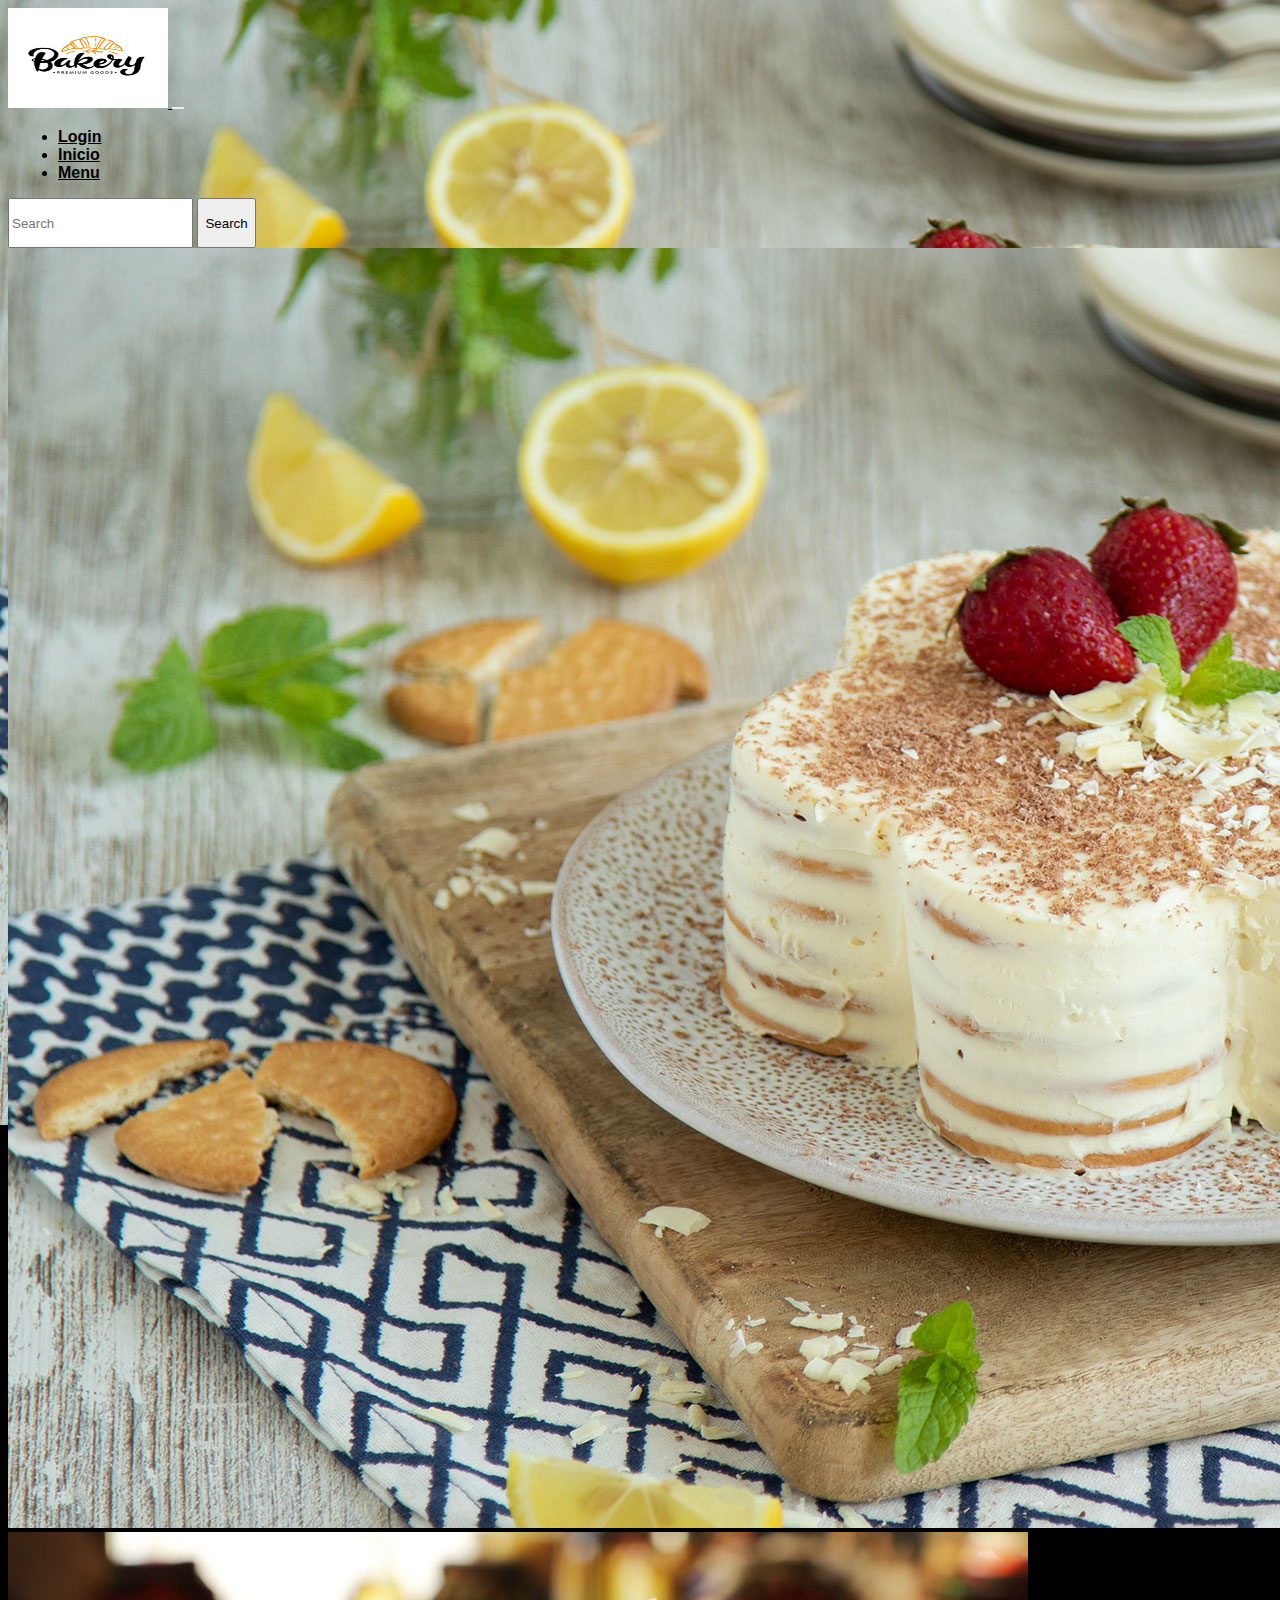
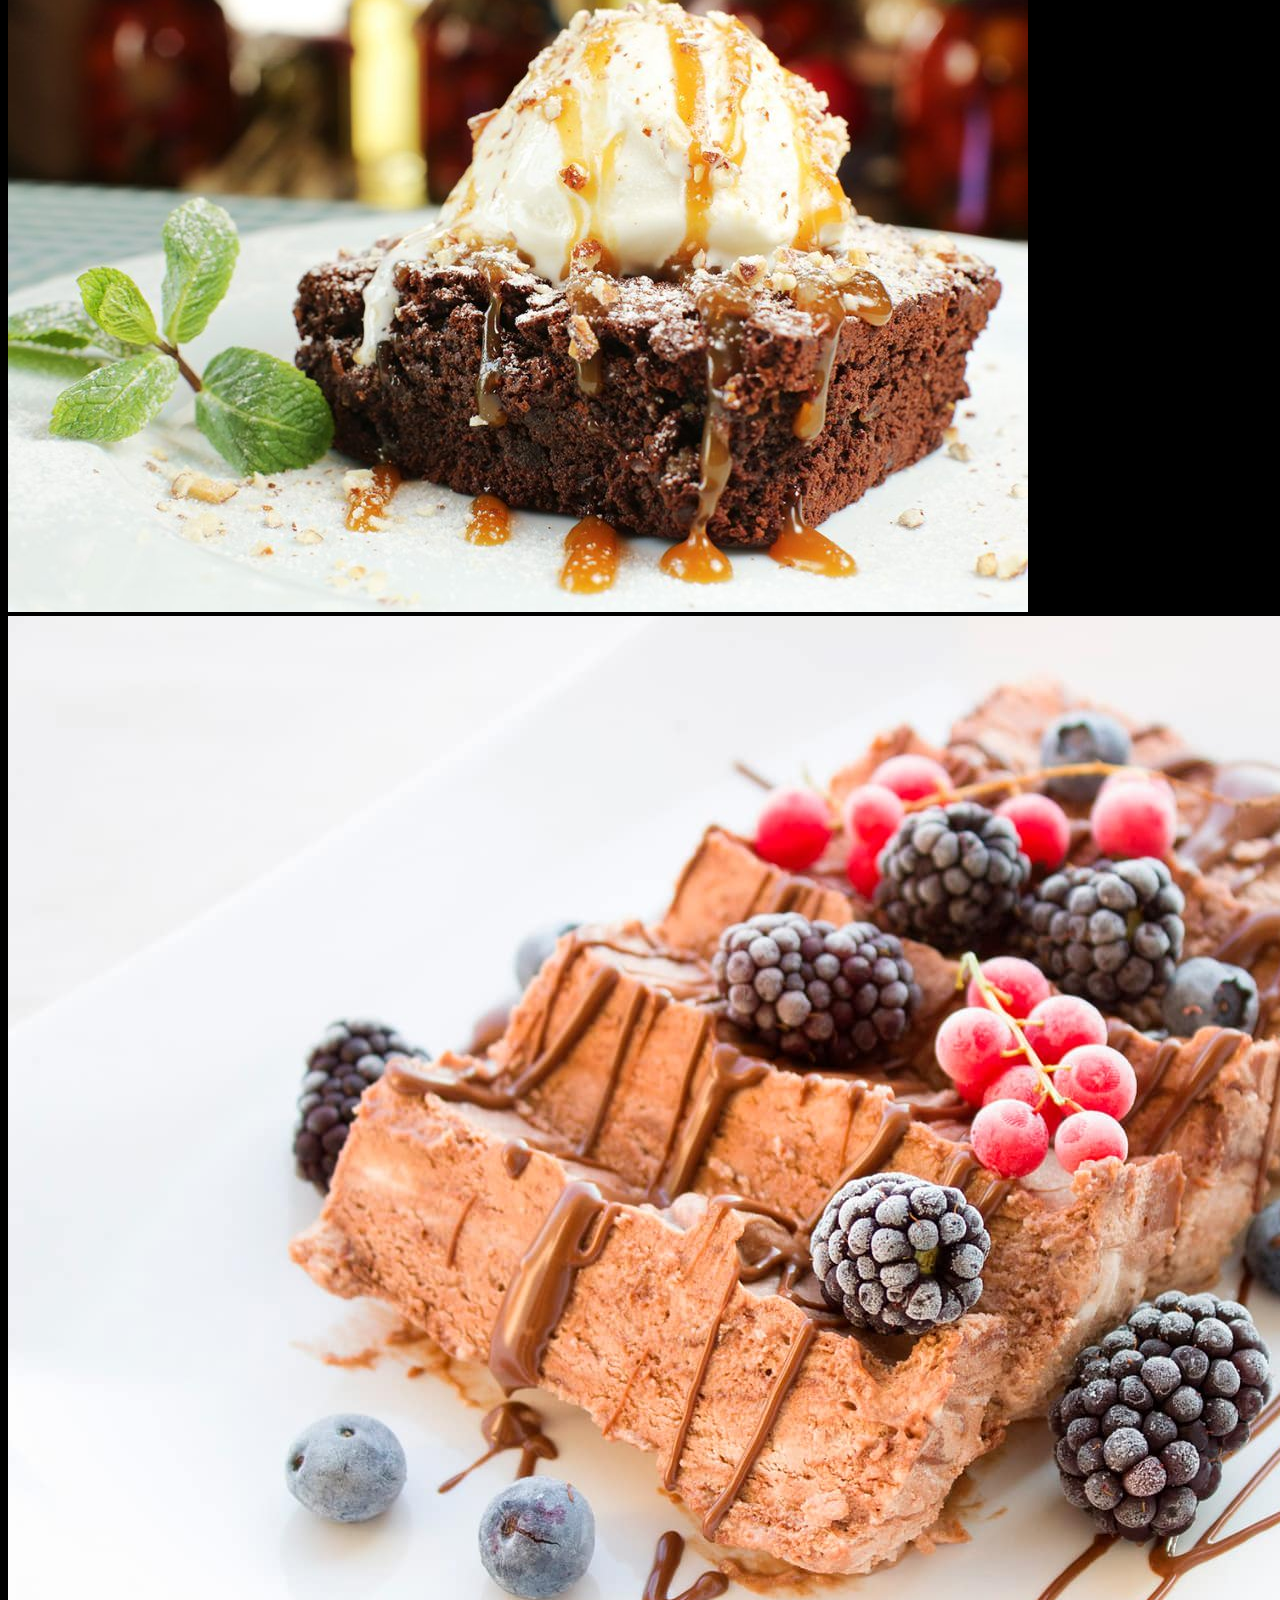
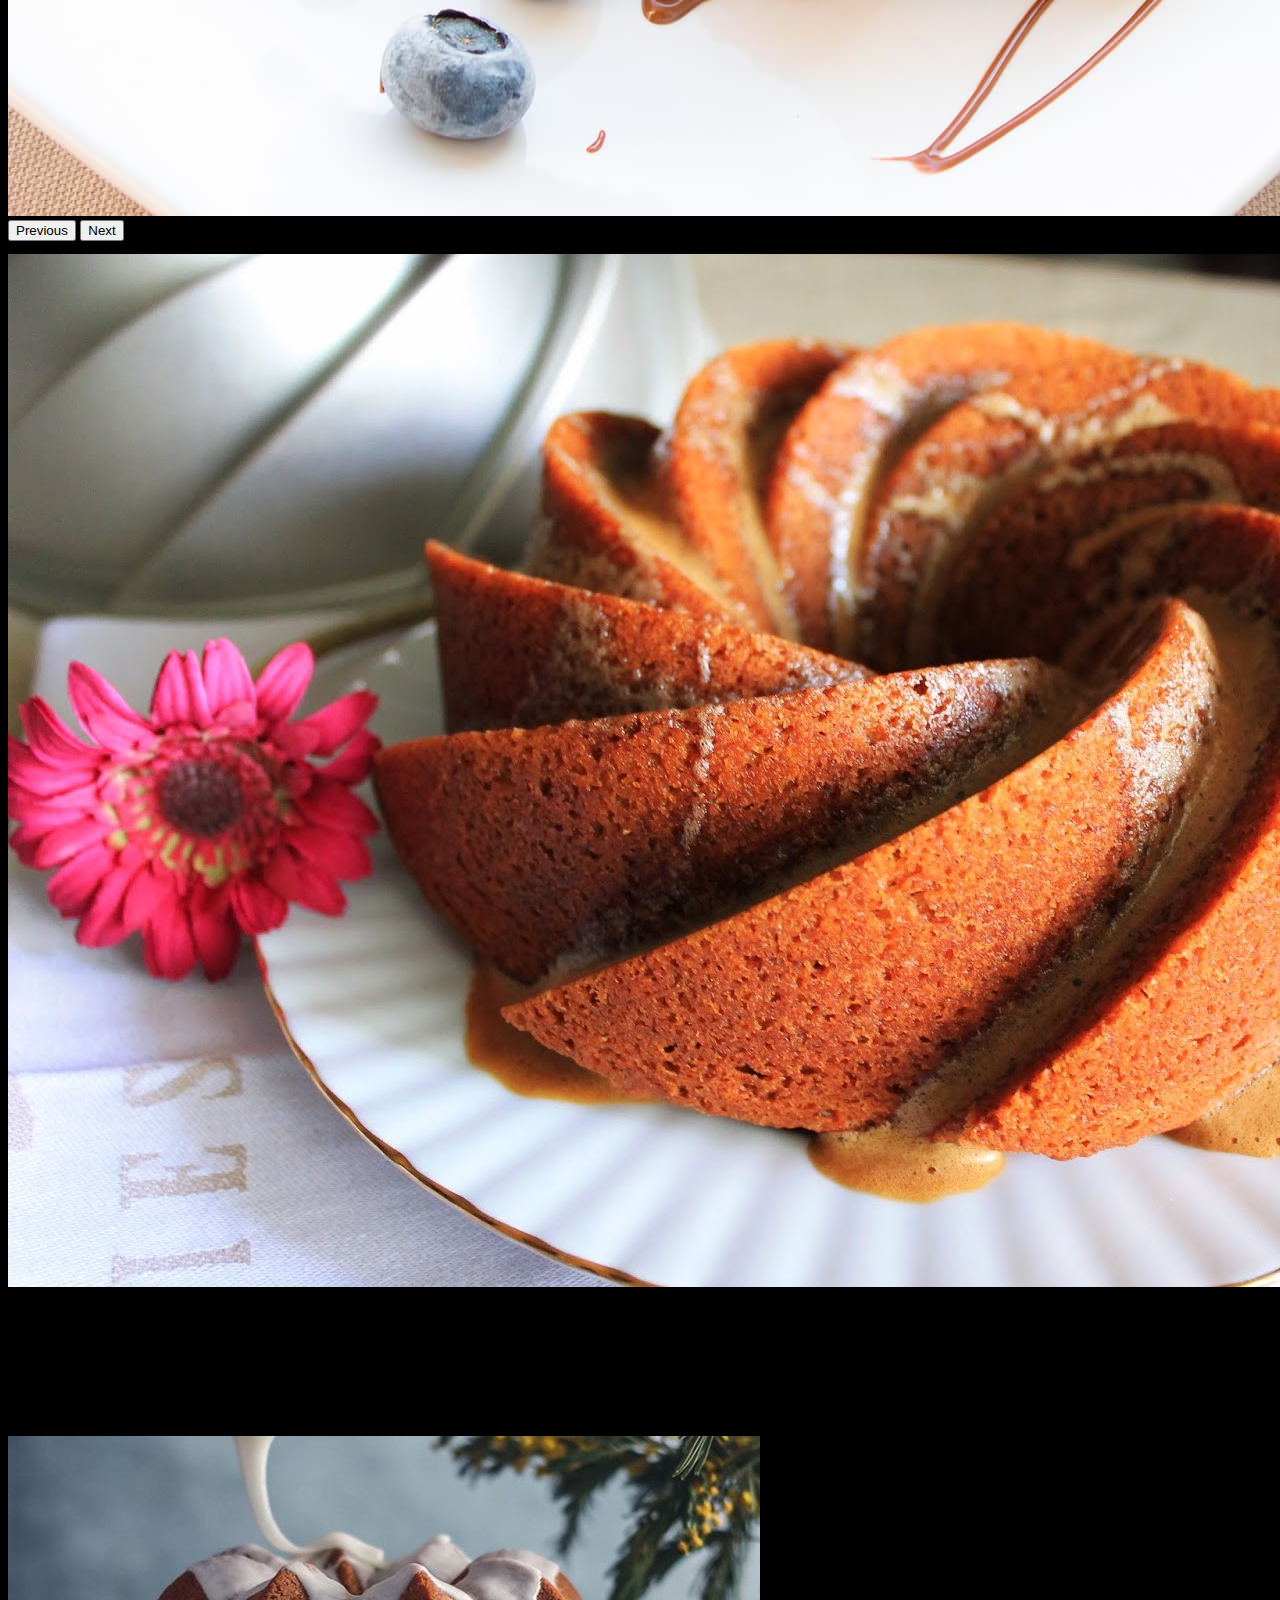
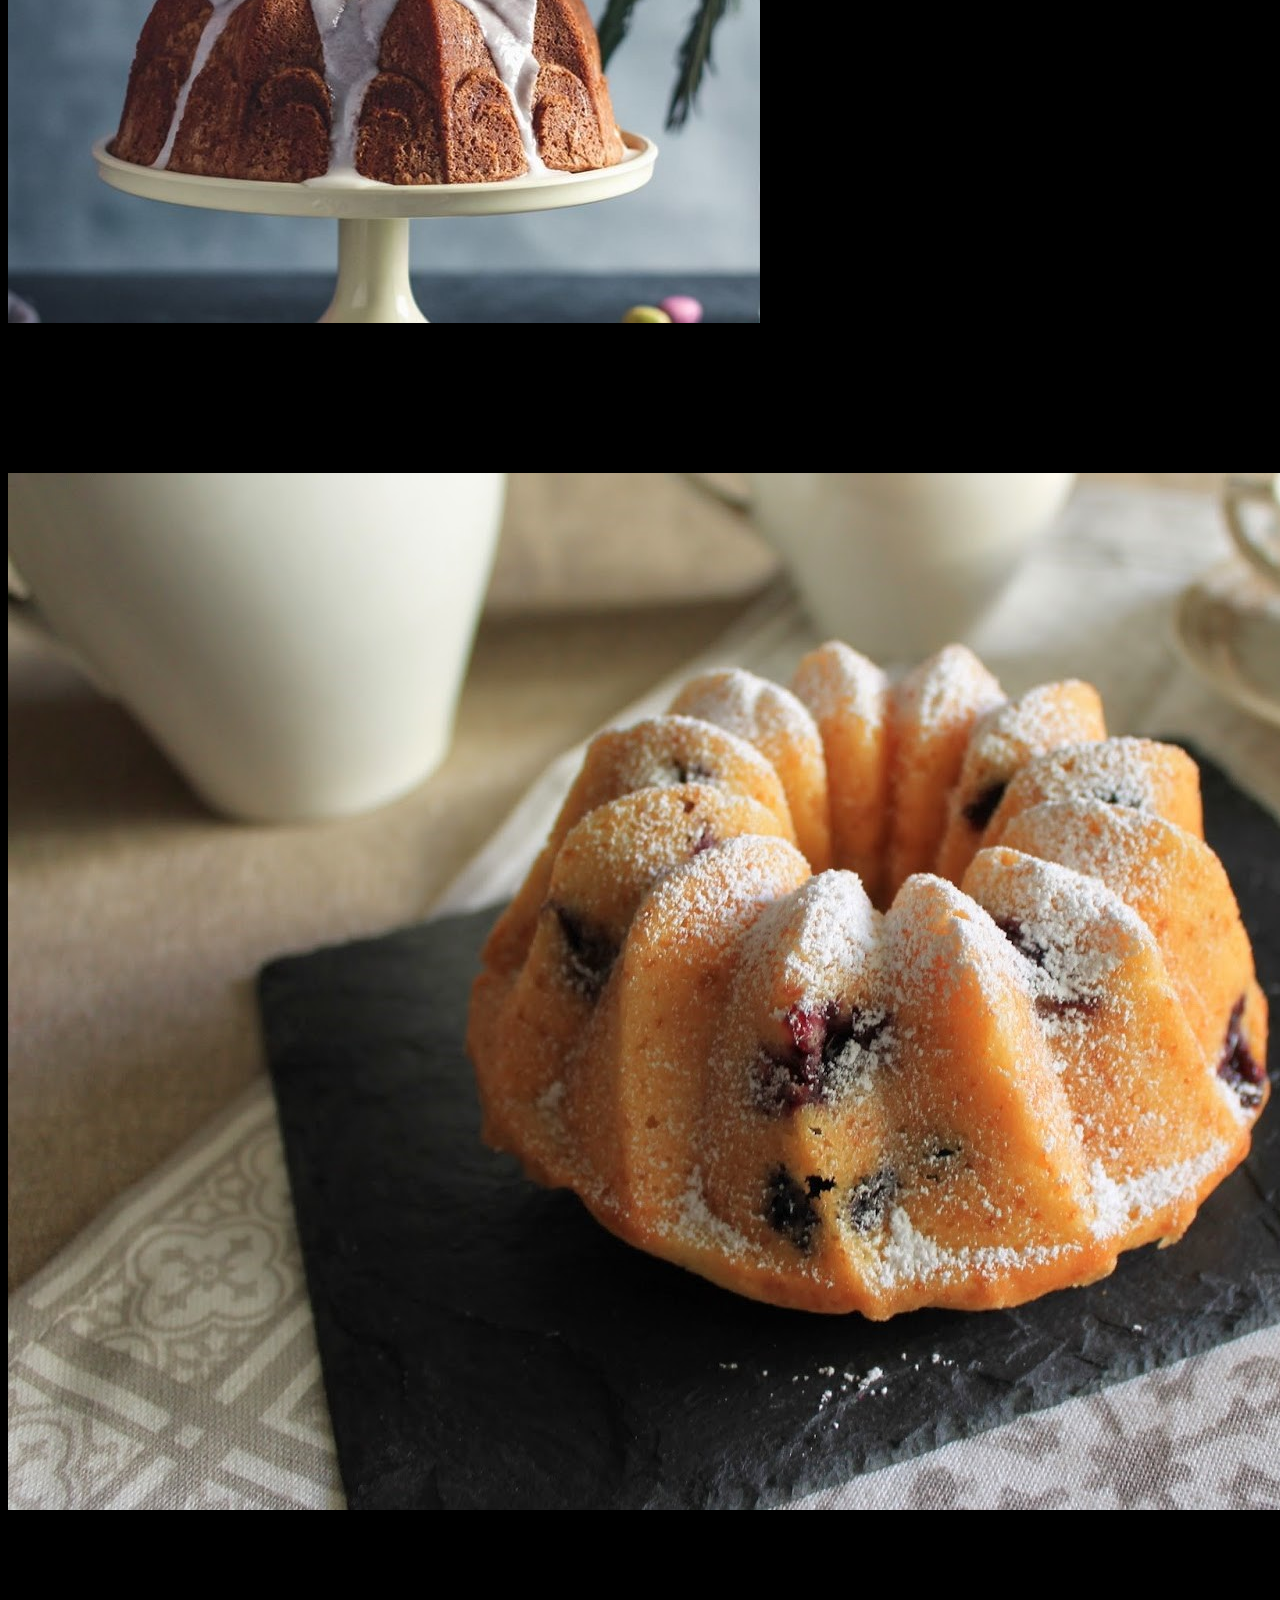
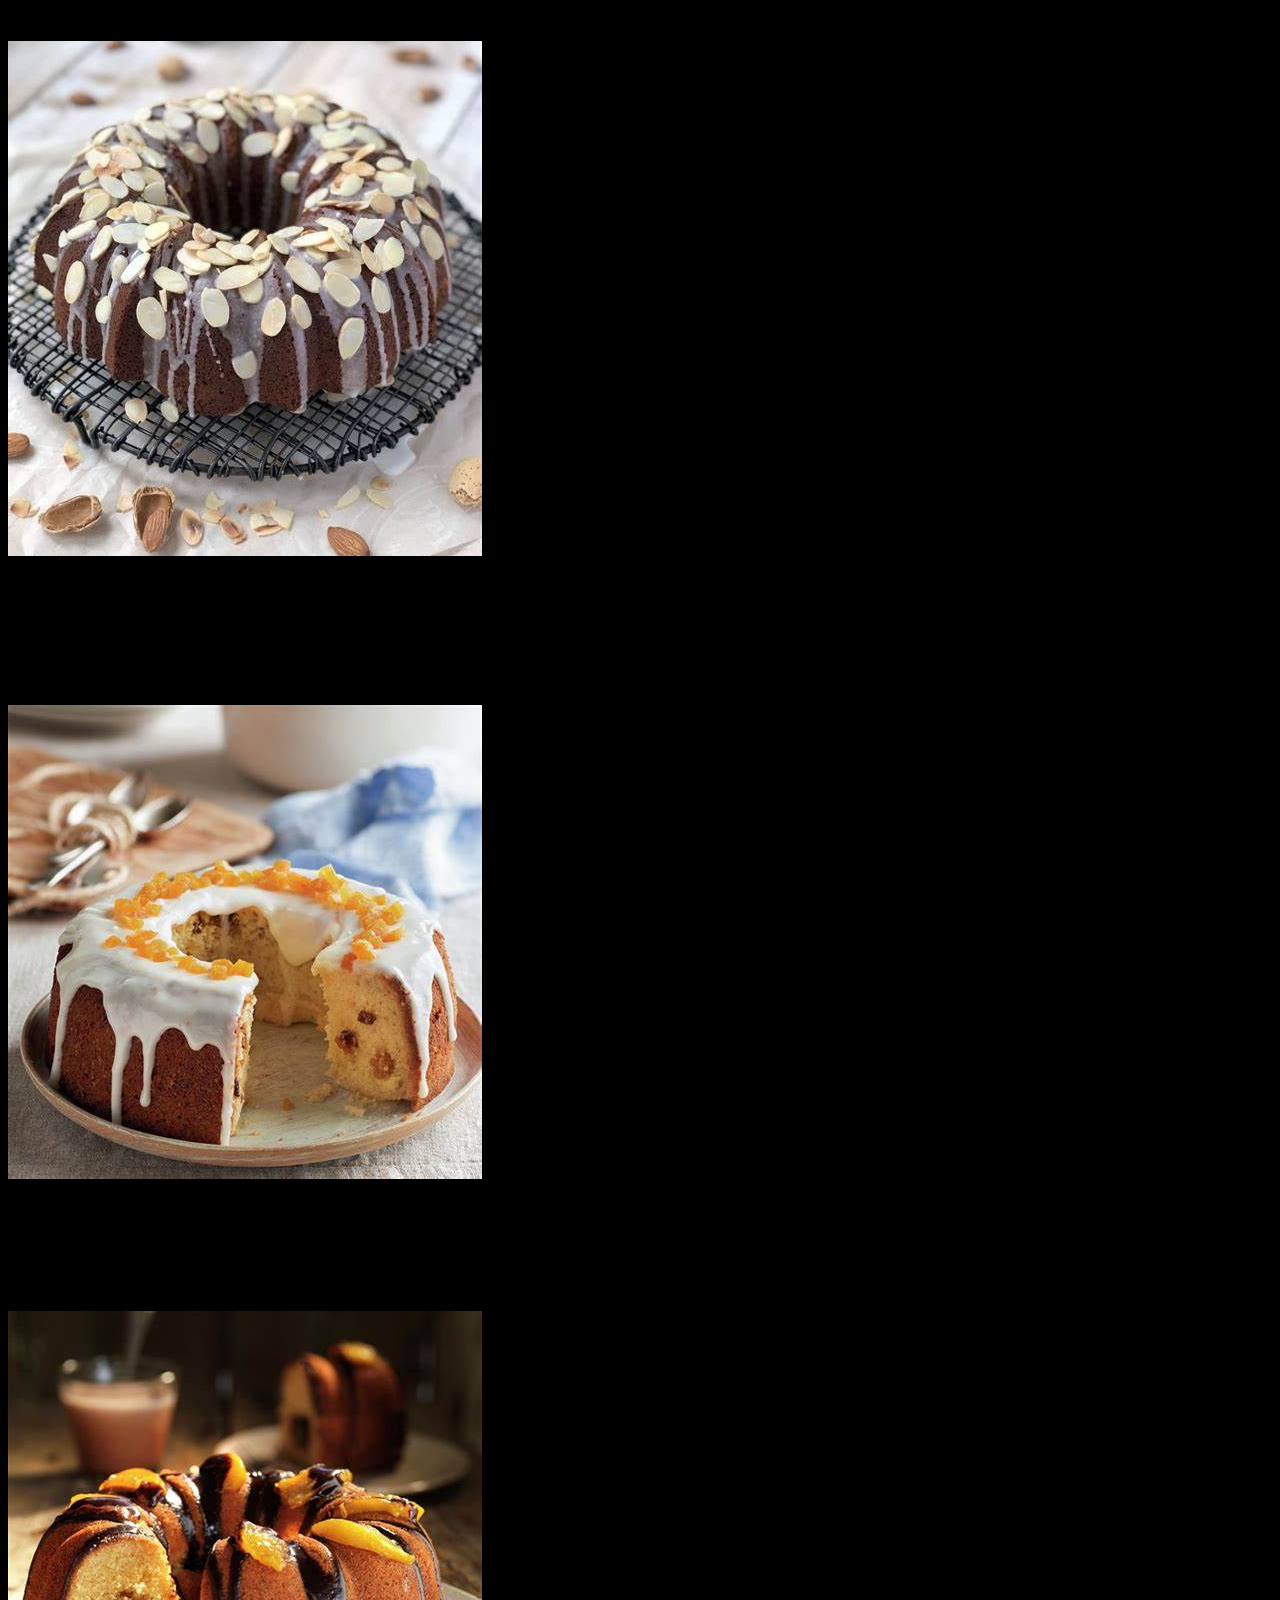
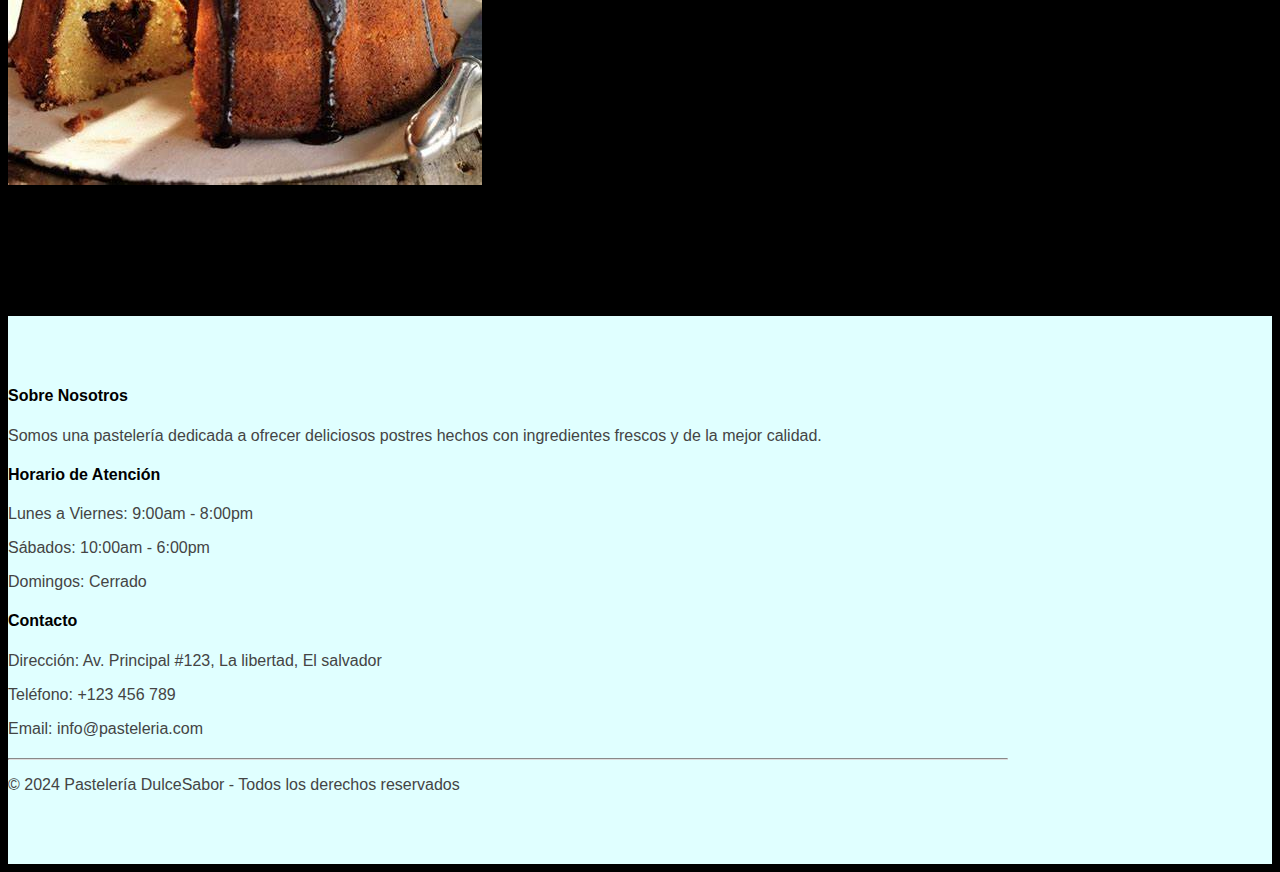
<file: Menú.html>
<!DOCTYPE html>
<html lang="en">
<head>
    <meta charset="UTF-8">
    <meta name="viewport" content="width=device-width, initial-scale=1.0">
    <title>Menú</title>
    <link href="https://cdn.jsdelivr.net/npm/bootstrap@5.3.2/dist/css/bootstrap.min.css" rel="stylesheet" integrity="sha384-T3c6CoIi6uLrA9TneNEoa7RxnatzjcDSCmG1MXxSR1GAsXEV/Dwwykc2MPK8M2HN" crossorigin="anonymous">
    <link rel="stylesheet" href="StyleSheet1.css">
</head>
<body>
    
  <nav class="navbar navbar-expand-lg bg-body-tertiary">
    <div class="container-fluid">
      <a class="navbar-brand" href="#">
        <a class="navbar-brand" href="#">
            <img src="Logo.jpg" alt="logo" width="160px">
        </a>
      </a>
      <button class="navbar-toggler" type="button" data-bs-toggle="collapse" data-bs-target="#navbarSupportedContent" aria-controls="navbarSupportedContent" aria-expanded="false" aria-label="Toggle navigation">
        <span class="navbar-toggler-icon"></span>
      </button>
      <div class="collapse navbar-collapse" id="navbarSupportedContent">
        <ul class="navbar-nav me-auto mb-2 mb-lg-0">
          <li class="nav-item">
            <a class="nav-link active" aria-current="page" href="Login.html">Login</a>
          </li>
          <li class="nav-item">
            <a class="nav-link" href="index.html">Inicio</a>
          <li class="nav-item">
            <a class="nav-link" href="Menú.html">Menu</a>
          </li>
        </ul>
        <form class="d-flex" role="search">
          <input class="form-control me-2" type="search" placeholder="Search" aria-label="Search">
          <button class="btn btn-outline-success" type="submit">Search</button>
        </form>
      </div>
    </div>
  </nav>

    <div id="carouselExample" class="carousel slide">
    <div class="carousel-inner">
      <div class="carousel-item active">
        <img src="image1.jpg" class="d-block w-100" alt="image">
      </div>
      <div class="carousel-item">
        <img src="image.jpg" class="d-block w-100" alt="image">
      </div>
      <div class="carousel-item">
        <img src="image2.jpg" class="d-block w-100" alt="...">
      </div>
    </div>
    <button class="carousel-control-prev" type="button" data-bs-target="#carouselExample" data-bs-slide="prev">
      <span class="carousel-control-prev-icon" aria-hidden="true"></span>
      <span class="visually-hidden">Previous</span>
    </button>
    <button class="carousel-control-next" type="button" data-bs-target="#carouselExample" data-bs-slide="next">
      <span class="carousel-control-next-icon" aria-hidden="true"></span>
      <span class="visually-hidden">Next</span>
    </button>
  </div>

      <pre></pre>

      <div class="card-group">
        <div class="card">
          <img src="image7.JPG" class="card-img-top" alt="image">
          <div class="card-body">
            <h5 class="card-title">Bundt cake de café</h5>
            <p class="card-text">Este Bundt Cake presenta un sabor rico y robusto a café, perfecto para los amantes de esta bebida estimulante. La masa se mezcla con café fuerte o espresso, lo que le da un aroma y un sabor distintivos.</p>
            <p class="card-text"><small class="text-body-secondary">COSTO: $4.00</small></p>
          </div>
        </div>
        <div class="card">
          <img src="image9.jpg" class="card-img-top" alt="image">
          <div class="card-body">
            <h5 class="card-title">Bundt cake de arandanos</h5>
            <p class="card-text">: Este Bundt Cake combina la suavidad de la masa con la explosión de sabor de los arándanos. Los arándanos frescos o congelados se incorporan a la masa, lo que agrega un toque de acidez.</p>
            <p class="card-text"><small class="text-body-secondary">COSTO: $3.50</small></p>
          </div>
        </div>
        <div class="card">
          <img src="image8.jpg" class="card-img-top" alt="image">
          <div class="card-body">
            <h5 class="card-title">Bundt cake de frambuesa</h5>
            <p class="card-text">Este Bundt Cake es una deliciosa combinación de dulzura y acidez gracias a las frambuesas frescas o congeladas que se incorporan a la masa.</p>
            <p class="card-text"><small class="text-body-secondary">COSTO: $4.50</small></p>
          </div>
        </div>
      </div>

      <div class="card-group">
        <div class="card">
          <img src="image6.jpg" class="card-img-top" alt="image">
          <div class="card-body">
            <h5 class="card-title">Bundt Cake de Nueces</h5>
            <p class="card-text">Este Bundt Cake combina la suavidad de la masa con la textura crujiente de las nueces. Las nueces picadas se mezclan en la masa, añadiendo un sabor rico y una textura interesante.</p>
            <p class="card-text"><small class="text-body-secondary">COSTO: $5.00</small></p>
          </div>
        </div>
        <div class="card">
          <img src="image4.jpg" class="card-img-top" alt="image">
          <div class="card-body">
            <h5 class="card-title">Bundt Cake de Vainilla</h5>
            <p class="card-text">Este Bundt Cake es una deliciosa y clásica opción para los amantes de lo simple y delicioso.</p>
            <p class="card-text"><small class="text-body-secondary">COSTO: $4.75</small></p>
          </div>
        </div>
        <div class="card">
          <img src="image5.jpg" class="card-img-top" alt="image">
          <div class="card-body">
            <h5 class="card-title">Card Bundt Cake de Chocolate</h5>
            <p class="card-text">Este Bundt Cake es un verdadero deleite para los amantes del chocolate. </p>
            <p class="card-text"><small class="text-body-secondary">COSTO $4.00</small></p>
          </div>
        </div>
      </div>
      <footer class="footer">
        <div class="container">
            <div class="row">
                <div class="col-md-4">
                    <h4>Sobre Nosotros</h4>
                    <p>Somos una pastelería dedicada a ofrecer deliciosos postres hechos con ingredientes frescos y de
                        la mejor calidad.</p>
                </div>
                <div class="col-md-4">
                    <h4>Horario de Atención</h4>
                    <p>Lunes a Viernes: 9:00am - 8:00pm</p>
                    <p>Sábados: 10:00am - 6:00pm</p>
                    <p>Domingos: Cerrado</p>
                </div>
                <div class="col-md-4">
                    <h4>Contacto</h4>
                    <p>Dirección: Av. Principal #123, La libertad, El salvador</p>
                    <p>Teléfono: +123 456 789</p>
                    <p>Email: info@pasteleria.com</p>
                </div>
            </div>
            <hr>
            <div class="row">
                <div class="col-md-12 text-center">
                    <p>&copy; 2024 Pastelería DulceSabor - Todos los derechos reservados</p>
                </div>
            </div>
        </div>
    </footer>
    
    <!-- Optional JavaScript -->

    <script src="https://cdn.jsdelivr.net/npm/bootstrap@5.3.2/dist/js/bootstrap.bundle.min.js" integrity="sha384-C6RzsynM9kWDrMNeT87bh95OGNyZPhcTNXj1NW7RuBCsyN/o0jlpcV8Qyq46cDfL" crossorigin="anonymous"></script>
    
</body>
</html>
</file>
<file: StyleSheet1.css>
﻿
:root {
    --dark: #a6ff00;
    --dark-x: #3d9b64; /* afecta las casillas donde va el gmail y la contraseña */
    --light: #e6b9b9;
}

body {
   
    font-weight: 300;
    background-color: #000000; /* AFECTA LAS LETRAS */
    font-family: Arial, sans-serif;
    background-image: url("image1.jpg");
    position: relative;
    background-size: 125vw 125vh;
    background-repeat: no-repeat;
    }

.bg-dark {
    background-color:black;
}

.bg-dark-x {
    background-color: rgba(212, 212, 212, 0.575);/*cambia el contorno del login*/
}

/* Esta regla necesita un selector adecuado */
.form-control, .btn {
    min-height: 3.125rem;
    
} 

        /* Estilos para el encabezado */
header {
    background-color: #e0ffff; /* Cambia el color de fondo según tu preferencia */
    color: #ffffff; /* Color de texto */
    padding: 10px; /* Espaciado de el encabezado */
    align-items: center;
}

.header {
    display: flex;
    justify-content: space-between;
    align-items: center;
}

.header-options ul {
    display: flex;
    list-style: none;
    padding: 0;
}

.text-white {
    color: #000000!important;
}

.header-options li {
    margin-right: 20px;
}

.header-options a {
    color: #000000;/*letras del encabezado*/
    text-decoration: none;
    transition: color 0.3s ease;
}

/*el color del encabezado*/
.header-options a:hover {
    color: #ecbfbf;
}


.footer {
    background-color: #e0ffff;
    padding: 50px 0;
    color: #444;
}

.footer h4 {
    color: #000000;
}

.footer p {
    margin-bottom: 10px;
}

.footer hr {
    border-color: #ddd;
}

.footer .container {
    max-width: 1000px;
}

.footer .row {
    margin-bottom: 20px;
}

.footer .col-md-4 {
    margin-bottom: 20px;
}

.footer p.footer-link {
    color: #777;
}

.footer p.footer-link:hover {
    color: #333;
    text-decoration: none;
}

/* Custom CSS for Navbar */
.navbar-brand img {
    max-height: 100px;
}

.navbar-toggler {
    border: none;
}

.navbar-nav .nav-item {
    margin-left: 10px;
}

.nav-link {
    color: #000000;
    font-weight: bold;
}

.nav-link:hover {
    color: #555;
}



@media (max-width: 768px) {
    .navbar-nav {
        flex-direction: column;
    }

    .navbar-nav .nav-item {
        margin-left: 0;
        margin-bottom: 10px;
    }

    .form-control {
        width: 100%;
    }
}


        .banner {
            background-image: url('./assets/img/background.jpg');
            background-size: cover;
            background-position: center;
            color: #fff;
            padding: 100px 0;
            text-align: center;
        }

        .banner-body {
            max-width: 600px;
            margin: 0 auto;
        }

        .banner-body h3 {
            font-size: 3rem;
            margin-bottom: 20px;
        }

        .banner-body p {
            font-size: 1.5rem;
            margin-bottom: 40px;
        }

        .banner-body .btn {
            font-size: 1.5rem;
            padding: 10px 30px;
            border-radius: 30px;
        }
</file>
